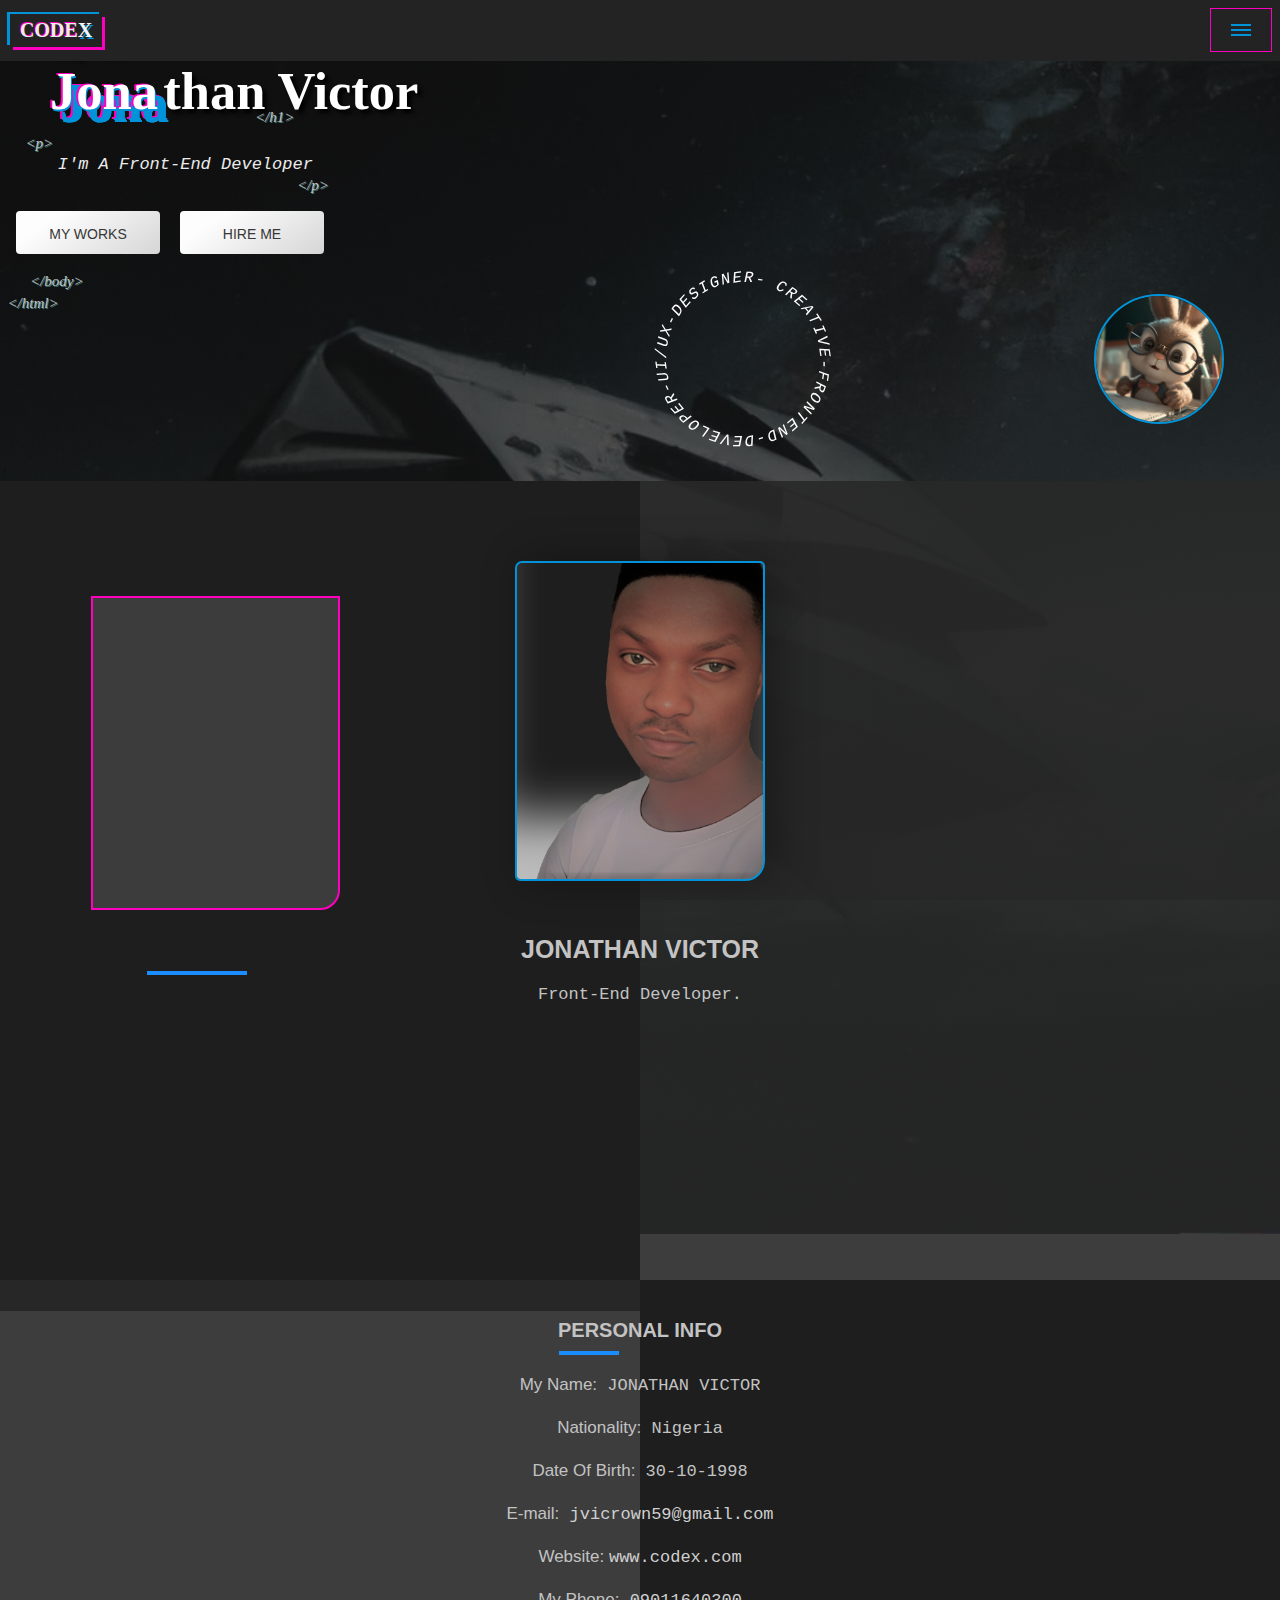
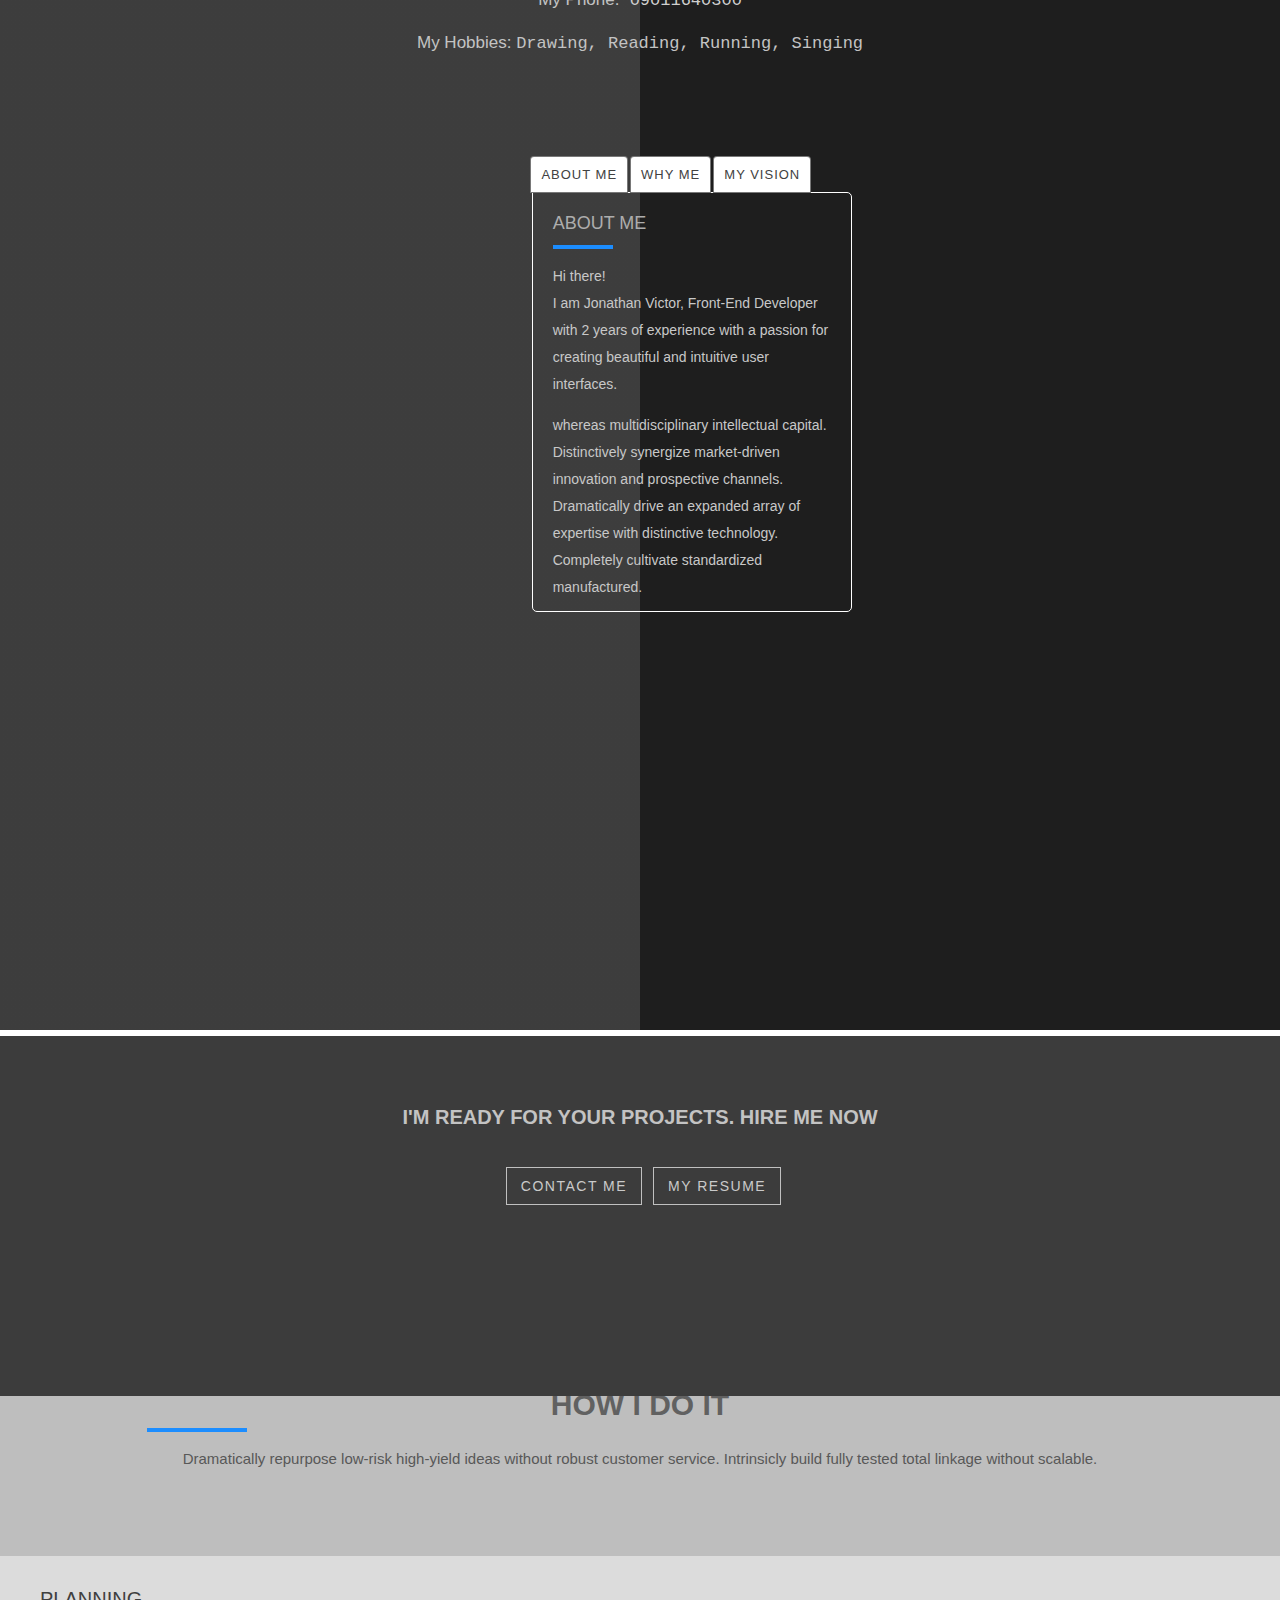
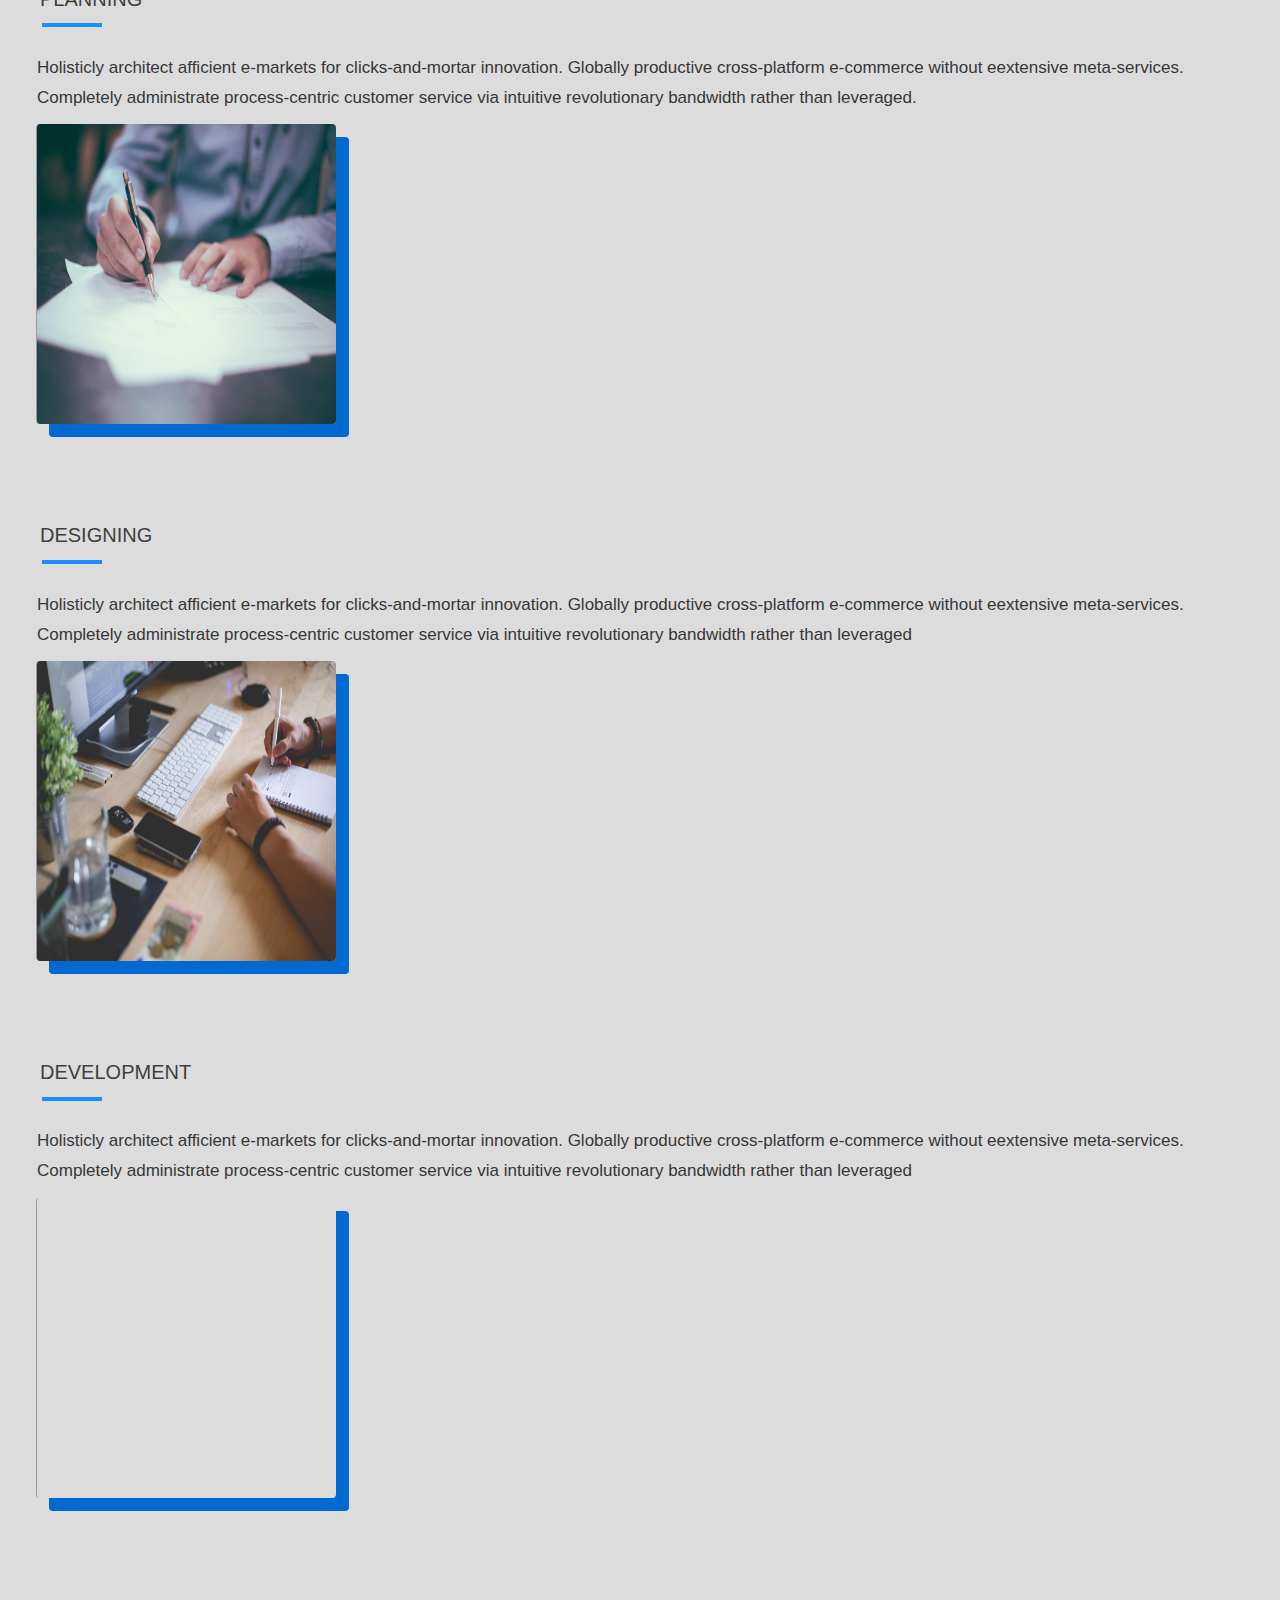
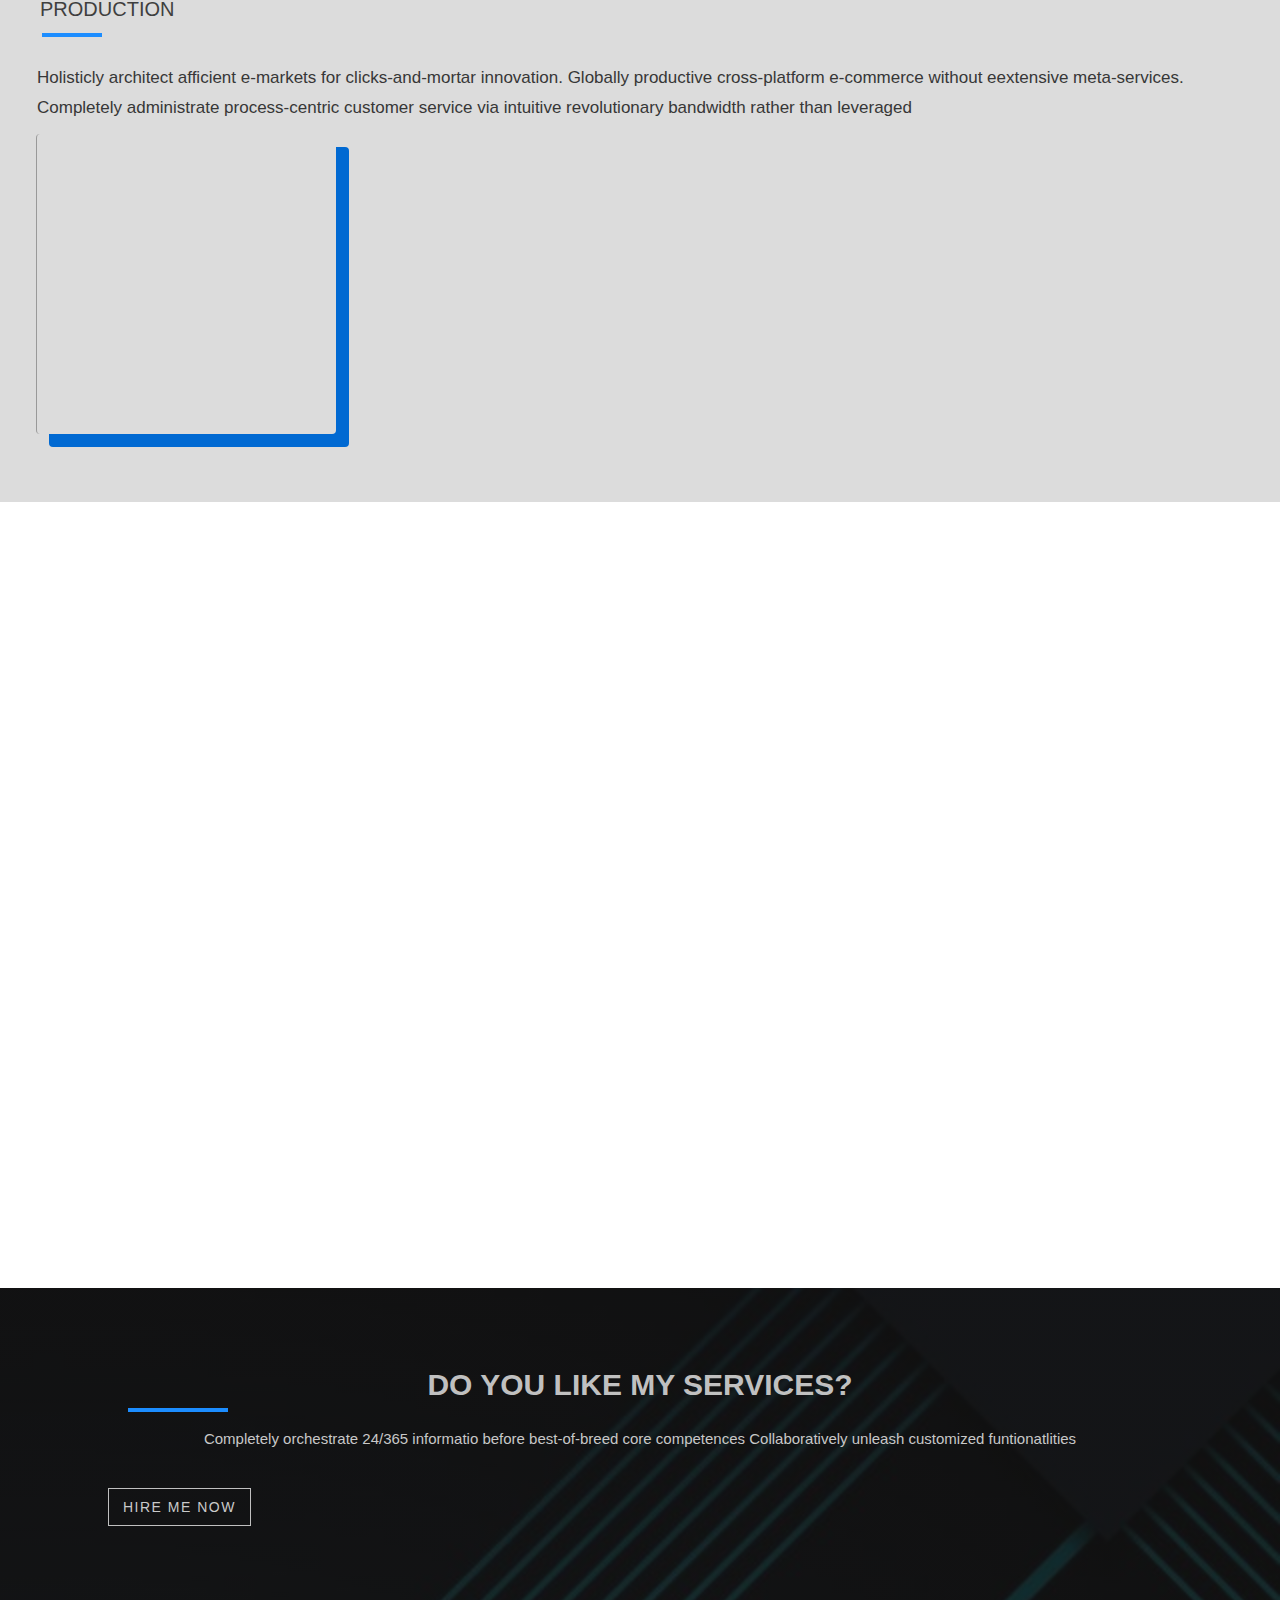
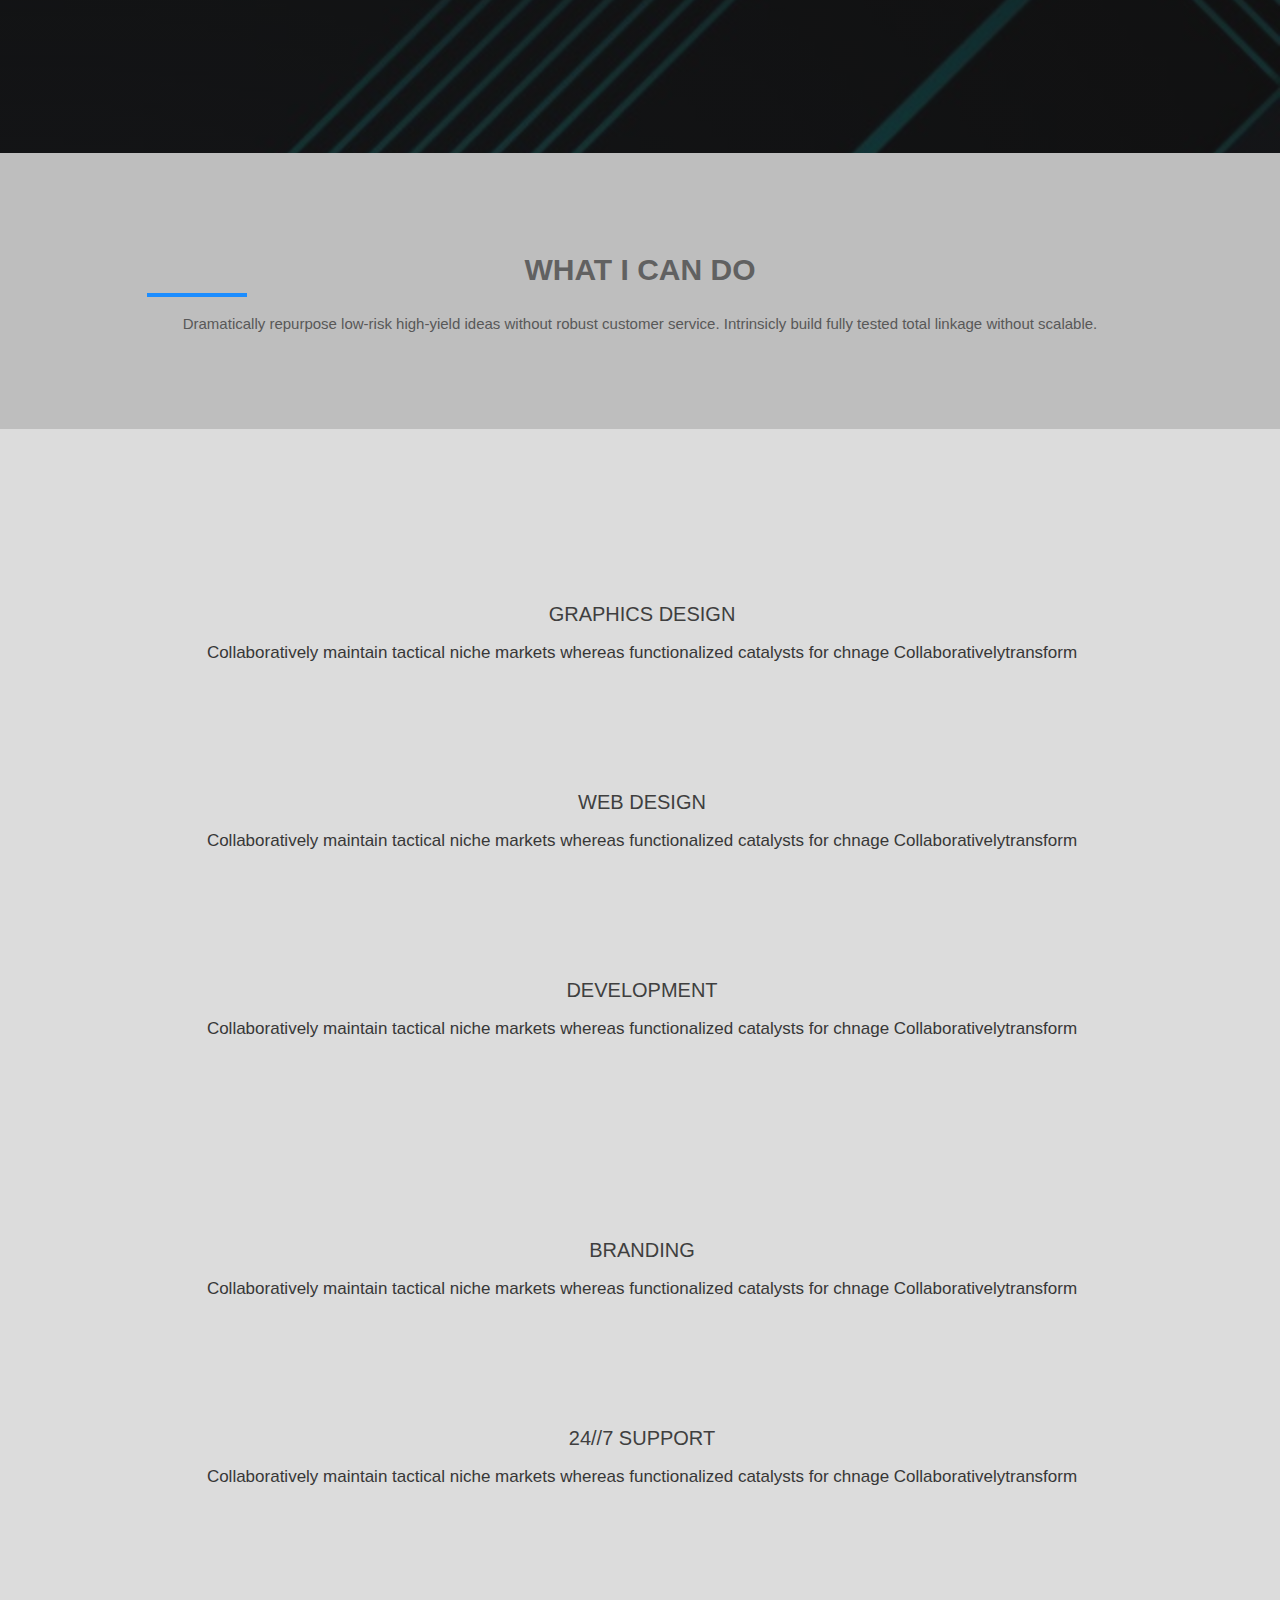
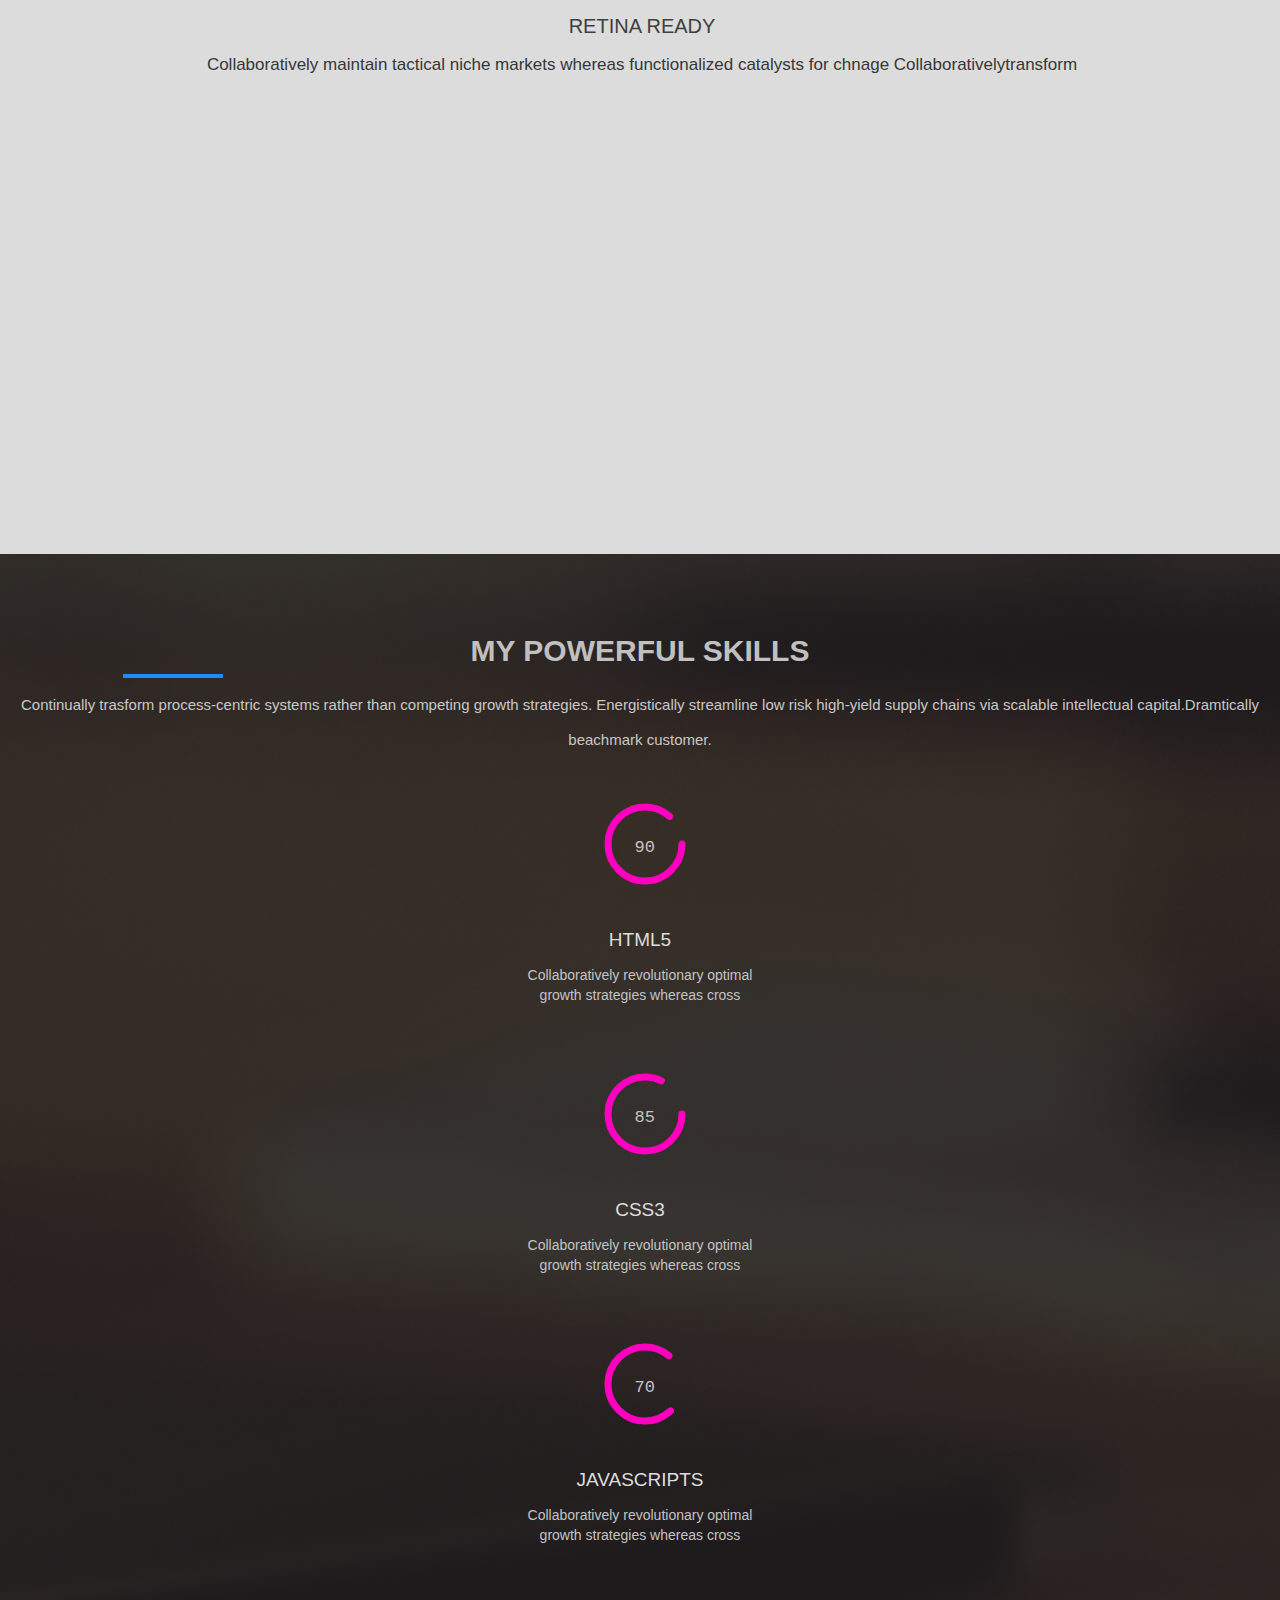
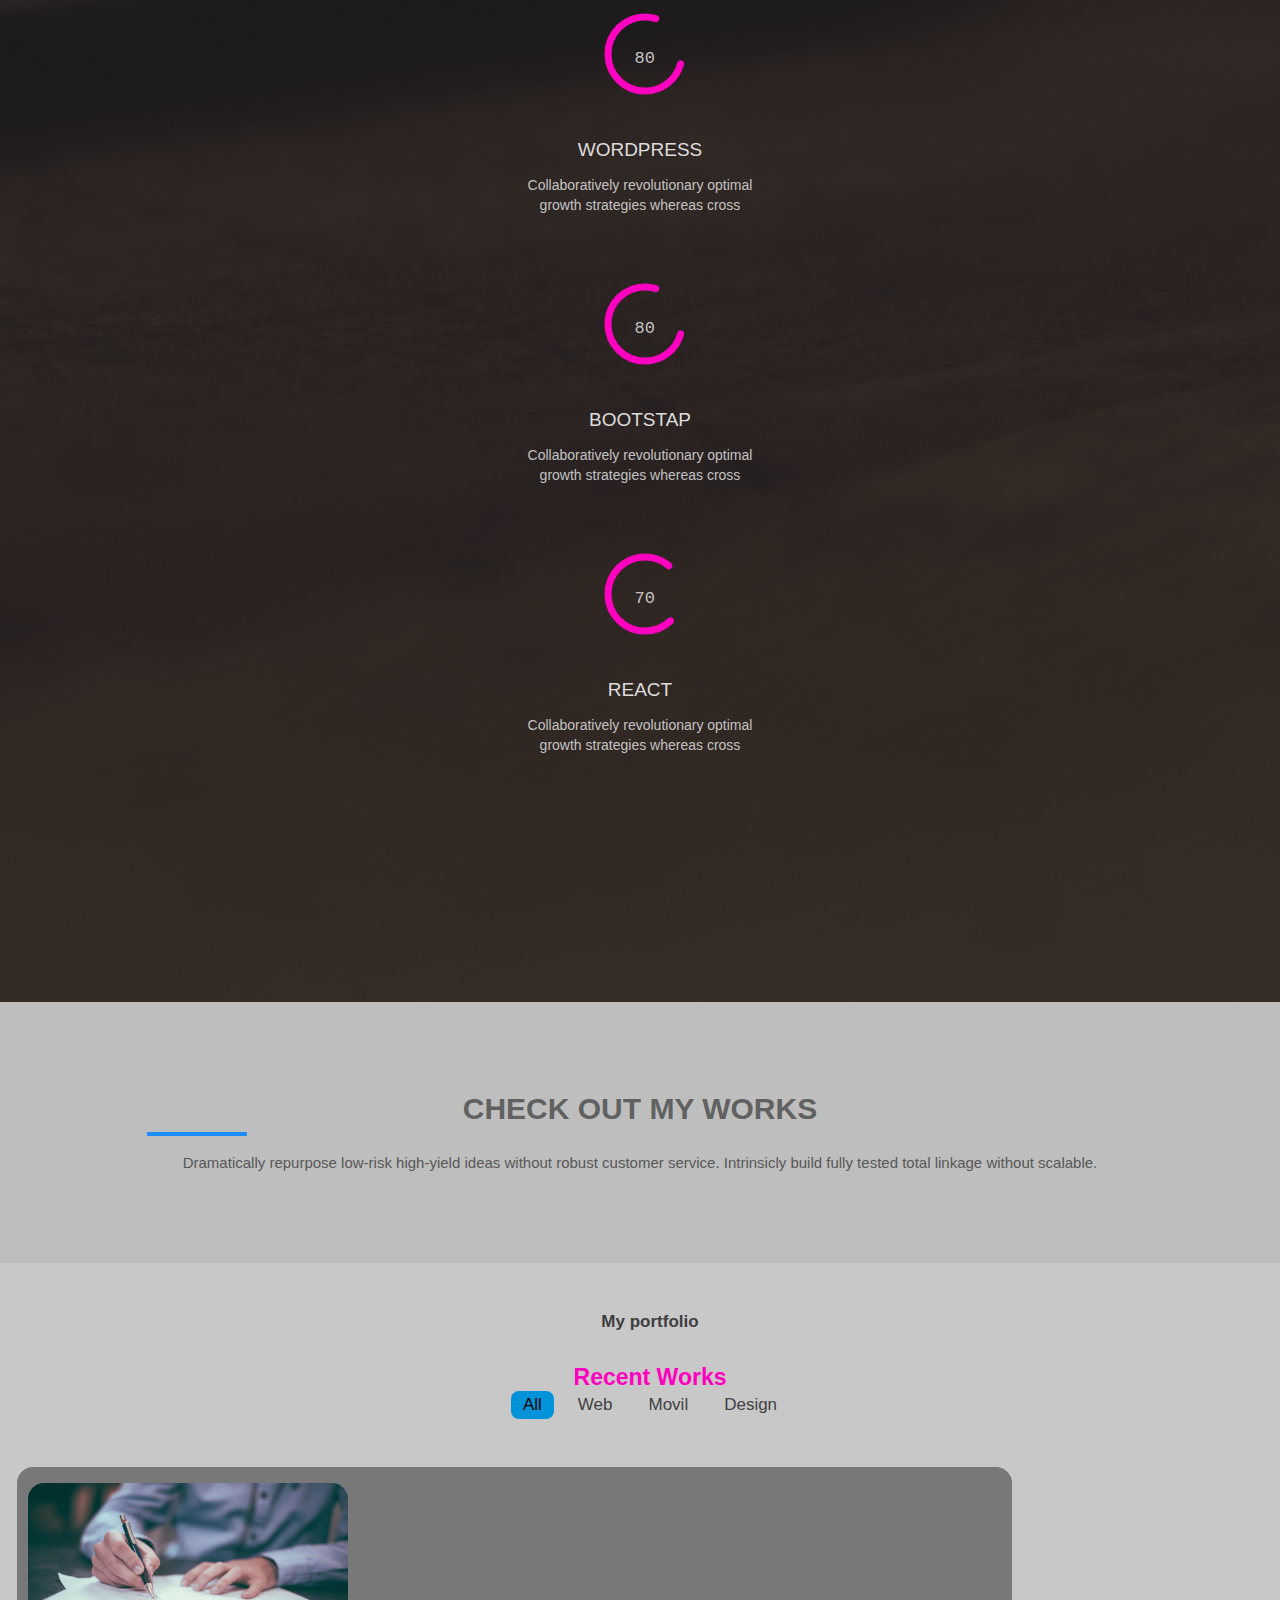
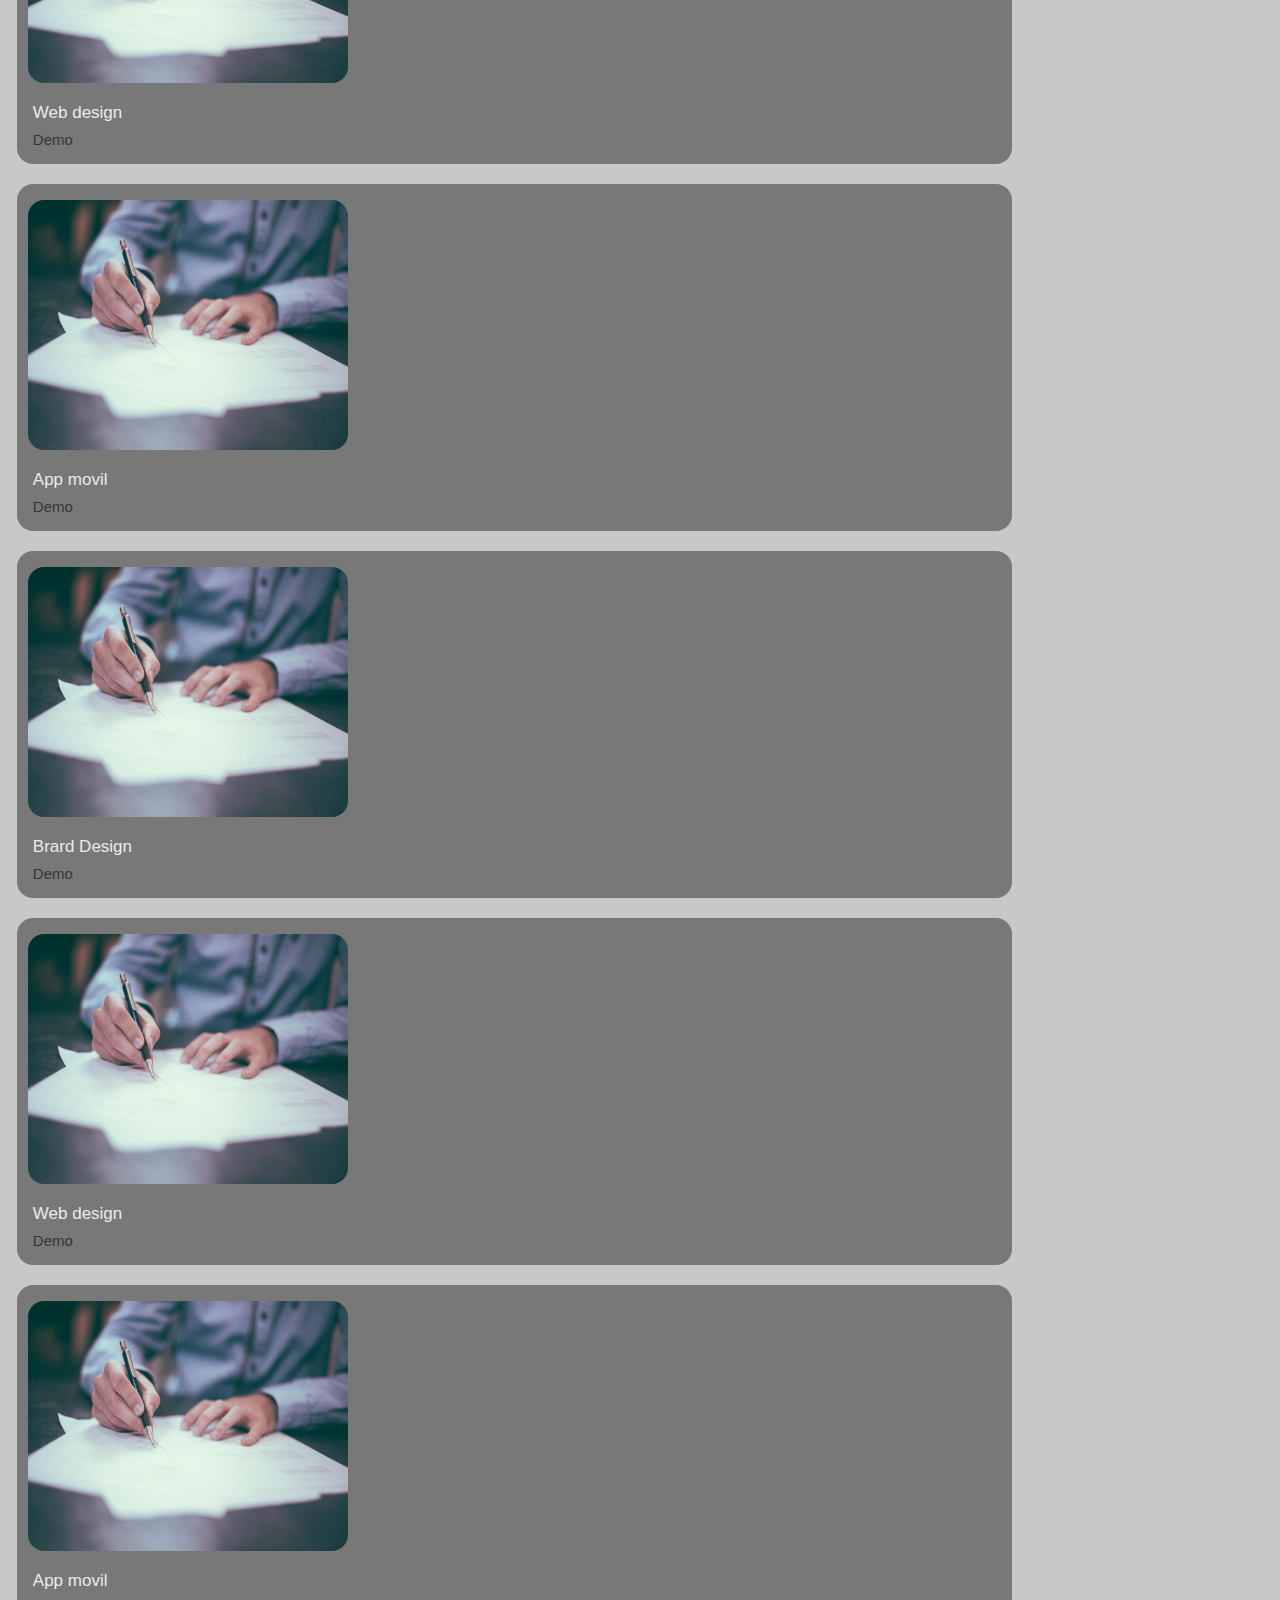
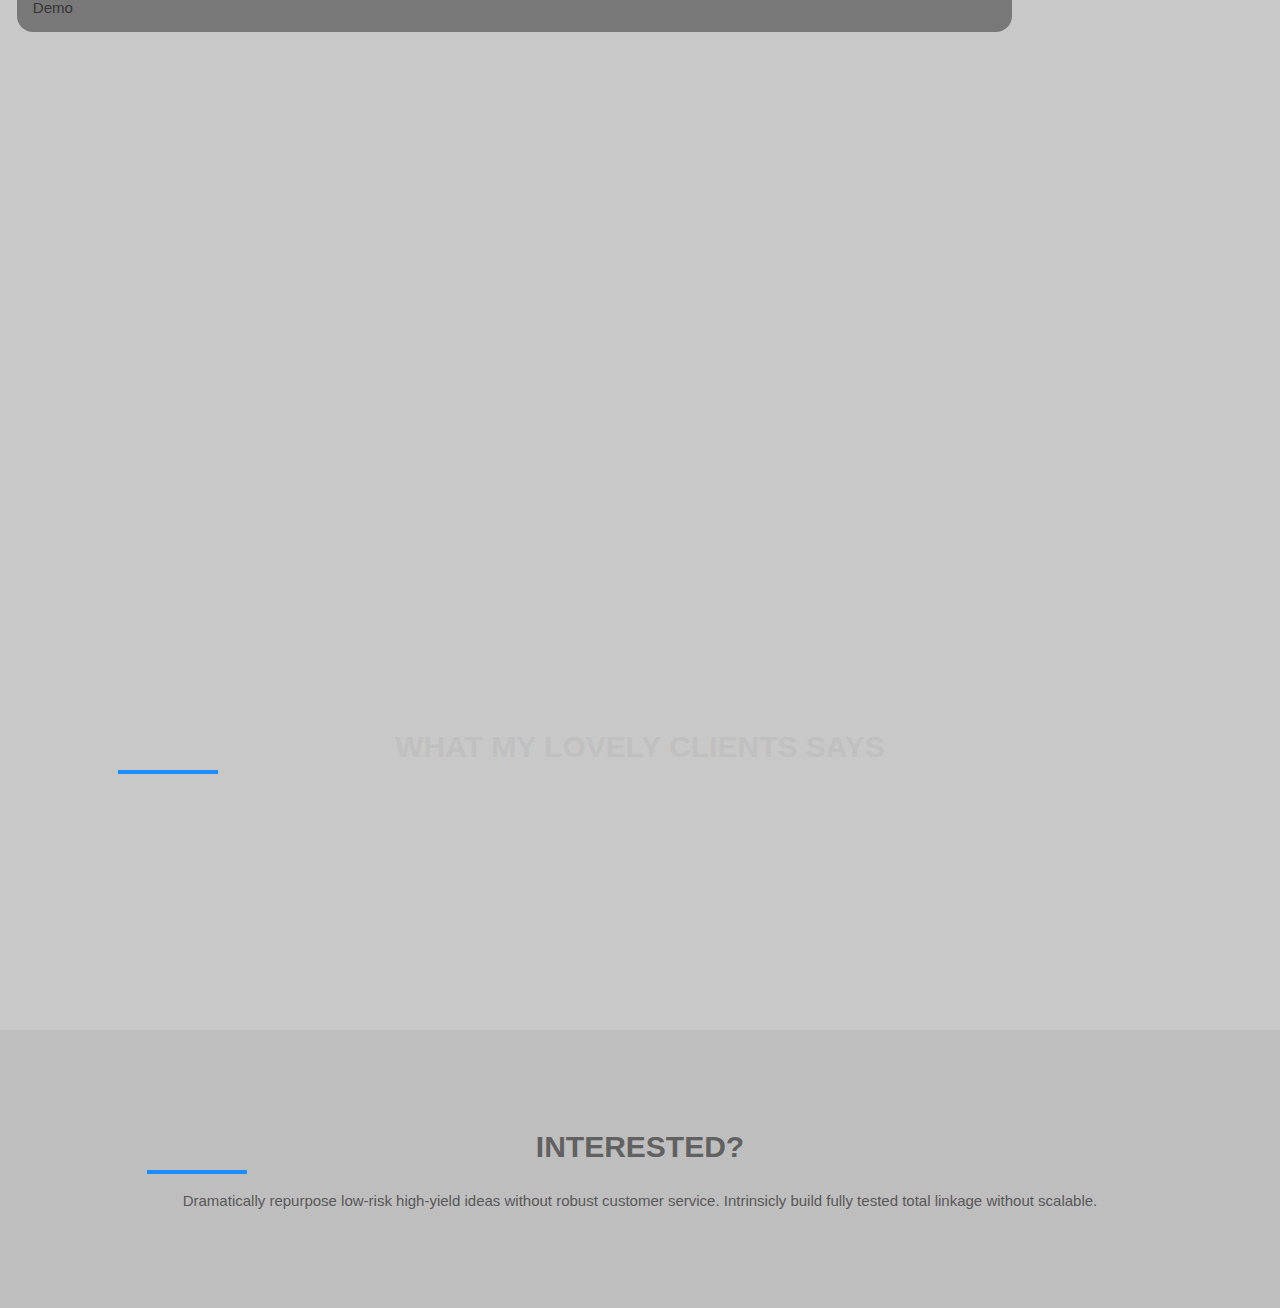
<file: mywork.html>
<!DOCTYPE html>
<html lang="en">
<head>
    <meta charset="UTF-8">
    <meta http-equiv="X-UA-Compatible" content="IE=edge">
    <meta name="viewport" content="width=device-width, initial-scale=1.0">
    <title>My portfolio mobile screen</title>
    <link rel="stylesheet" href="styless.css">
</head>
<body>
 <!--------------------------- HOMEPAGE AND NAVIGATION BAR---------------------------->

  <div class="header container" >
    <header>
        <div class="brand">
          <h2 class="codex">CODE<span class="allura">X</span></h2>
        </div>
        <div class="nav-bar">
            <nav>
                <ul class="nav-list">
                  <li class="nav-li"><a href="#content">Home</a></li>
                  <li class="nav-li"><a href="#profile">About</a></li>
                  <li class="nav-li"><a href="#">Services</a></li>
                  <li class="nav-li"><a href="#fun-skill">Skills</a></li>
                  <li class="nav-li"><a href="#my-work">Projects</a></li>
                  <li class="nav-li"><a href="#">Experiences</a></li>
                  <li class="nav-li"><a href="#testimonials">Testimonials</a></li>
                  <li class="nav-li"><a href="#">Contact</a></li>
                </ul>
            </nav>
            <div class="ham">
                <div class="bar"></div>
            </div>
        </div>
    </header>
</div>


  <!---------Header and nav------------->


<!--- HOME PAGE SECTION ---->
<div class="content" id="content">
 
  <p class="htmltag top">&lt;html&gt;</p>
  <p class="htmltag space">&lt;body&gt;</p>
  <p class="htmltag space2">&lt;h1&gt; </p>
  <h1>Hi, I'm <br> <span class="Victor"> <span class="jay" data-text="Jona">Jona</span>than Victor</span></h1>
  <p class="htmltag space3">&lt;/h1&gt; </p>
  <p class="htmltag space4">&lt;p&gt; </p>
  <h2>I'm A Front-End Developer</h2>
  <p class="htmltag space5">&lt;/p&gt; </p>
  <button class="btn"><a href="#my-work">MY WORKS</a></button>
  <button class="btn"><a href="#">HIRE ME</a></button>
  <p class="htmltag space6">&lt;/body&gt;</p>
  <p class="htmltag top2">&lt;/html&gt;</p>

  <section class="section">
    <h2 class="text">Creative-frontend-Developer-ui/ux-designer-</h2>
    <img src="images/rabbit.jpg" alt="" class="preview">
  </section>

  <!--- END OF HOME PAGE SECTION----->


  <!-------------------------PROFILE SECTION ---------------------------->
  <section id="profile">
  
    <div class="image-box">
      <img src="images/profile57.png" alt="my profile" width="200px" height="200px">
    </div>
    
    <div class="box">
      <p class="myname">JONATHAN VICTOR</p>
      <div class="separate"></div>
    </div>
    <p>Front-End Developer.</p>
    </div>
  
  </section>
  
  <!---Personal Info section----->

   <!---Personal Info section----->
   <section id="personal-info">
    <div class="container">
      <div class="personal-infos col-sm-push-7">
        <h3>Personal Info</h3>
        <div class="separator"></div>
        <p class="para"><span class="highlight">My Name:</span> JONATHAN VICTOR</p>
        <P class="para"><span class="highlight"> Nationality:</span> Nigeria</P>
        <p class="para"><span class="highlight">Date Of Birth:</span> 30-10-1998</p>
        <p class="para"><span class="highlight">E-mail:</span><a href="jvicrown59@gmail.com" class="outline">
            jvicrown59@gmail.com</a></p>
        <p class="para"><span class="highlight"> Website: </span><a href="#" class="outline"> www.codex.com</a></p>
        <p class="para"><span class="highlight">My Phone:</span> <a href="#" class="outline"> 09011640300</a></p>
        <p class="para"><span class="highlight">My Hobbies: </span>Drawing, Reading, Running, Singing</p>
      </div>
  <section>
      <!----Personal info section---->


         <!-- Tab Nav -->
  
         <div class="tab-nav">
          <ol class="nav-p nav-link">
            <li>
              <a href="#about-me-panel" role="tablist" class="about" onclick="showDiv('about-me-panel')">About Me</a>
            </li>
            <li>
              <a href="#why-me-panel" role="tablist" class="about" onclick="showDiv('why-me-panel')">why Me</a>
            </li>
            <li>
              <a href="#my-vision-panel" role="tablist" class="about" onclick="showDiv('my-vision-panel')">My Vision</a>
            </li>
          </ol>
          <!-- About Me Panel -->
          <div class="tab-content">
            <div role="tabpanel" class="tab-panel  active " id="about-me-panel">
              <h4 class="heading4">About Me</h4>
              <div class="separateg"></div>
              <p class="parag">
                <span>Hi there! <br>I am Jonathan Victor, Front-End Developer with 2 years of experience with a passion for
                  creating beautiful and intuitive user interfaces.</span>
              </p>
              <p class="parag">
                whereas multidisciplinary intellectual capital. Distinctively synergize market-driven innovation and
                prospective channels. Dramatically drive an expanded array of expertise with distinctive technology.
                Completely cultivate standardized manufactured.
              </p>
            </div>
    
            <!-- End of About Me Panel -->
    
            <!-- Why Me Panel -->
            <div role="tabpanel" class="tab-panel active" id="why-me-panel" style="display: none;">
              <h4 class="heading4">Why Choose Me</h4>
              <div class="separateg"></div>
              <p class="parag">
                Assertively target cooperative experiences whereas tactical total linkage. Intrinsicly transition end-to-end
                synergy via low-risk high-yield internal or "organic" sources. Assertively synergize dynamic scenarios
                through user friendly services. Seamlessly communicate.</p>
              <p class="parag">Competently exploit just in time synergy and competitive human capital. Efficiently maintain
                functionalized "outside the box" thinking for cooperative channels. Energistically.</p>
            </div>
            <!-- End Of Why Me Panel -->
    
            <!-- My Vision Panel -->
            <div role="tabpanel" class="tab-panel active" id="my-vision-panel" style="display: none;">
              <h4 class="heading4">Here is my vision</h4>
              <div class="separateg"></div>
              <p class="parag">Seamlessly administrate team building opportunities after sustainable portals.
                Phosfluorescently incentivize cost effective action items without innovative meta-services. Globally
                monetize backward-compatible portals and performance based bandwidth. Distinctively underwhelm cost
                effective.</p>
            </div>
            <!-- End of My vision panel -->
          </div>
        </div>
        <!-- End of tab Nav -->
      </div>
    </section>
    <!-------------------------END OF PROFILE SECTION------------------------->


    
  <!-----------------------START READY SECTION------------------------------>
  <section id="ready" class="section text-center">
   
      <div class="ready-container">
   
          <h3 class="wow">I'm Ready For your Projects. Hire Me Now</h3>
           <div class="link-distance">
           <a href="#contact" class="button" tel="09011640300">Contact me</a>
            <a href="#" class="button"><i class="fa-sharp fa-solid fa-download fa-beat"></i> My resume</a>
          </div> 
       
      </div>

  
  </section>
  <!---------------------------- END OF READY SECTION ------------------------------>


    
  <!--------------------------------HOW I DO IT SECTION------------------------------->
  <section class="to-do">
   <div class="to-do-it">
       <h2 class="name-todo">HOW I DO IT</h2>
      <div class="separate"></div>
      <p class="drama-para">Dramatically repurpose low-risk high-yield ideas without robust customer service. Intrinsicly
        build fully tested total linkage without scalable.</p> 


        <div class="absolute">
          <div class="planning">
      
            <h4 class="plan4">Planning</h4>
            <div class="separateg plan"></div>
            <p class="para-plan">Holisticly architect afficient e-markets for clicks-and-mortar innovation. Globally
              productive cross-platform e-commerce without eextensive meta-services. Completely administrate process-centric
              customer service via intuitive revolutionary bandwidth rather than leveraged.</p>
      
            <img src="images/01.jpg" alt="planning" class="planimg" loading="lazy">
          </div>

          <div class="planning">
            <h4 class="plan4">Designing</h4>
            <div class="separateg plan"></div>
            <p class="para-plan">Holisticly architect afficient e-markets for clicks-and-mortar innovation. Globally
              productive cross-platform e-commerce without eextensive meta-services. Completely administrate process-centric
              customer service via intuitive revolutionary bandwidth rather than leveraged</p>
            <img src="images/02.jpg" alt="planning" class="planimg" wiidth="300" height="300" loading="lazy">
          </div>

          <div class="planning">
            <h4 class="plan4">Development</h4>
            <div class="separateg plan"></div>
            <p class="para-plan">Holisticly architect afficient e-markets for clicks-and-mortar innovation. Globally
              productive cross-platform e-commerce without eextensive meta-services. Completely administrate process-centric
              customer service via intuitive revolutionary bandwidth rather than leveraged</p>
            <img src="images/pexels3.jpg" alt="planning" class="planimg" wiidth="300" height="300" loading="lazy">
          </div>

          <div class="planning">
            <h4 class="plan4">Production</h4>
            <div class="separateg plan"></div>
            <p class="para-plan">Holisticly architect afficient e-markets for clicks-and-mortar innovation. Globally
              productive cross-platform e-commerce without eextensive meta-services. Completely administrate process-centric
              customer service via intuitive revolutionary bandwidth rather than leveraged</p>
            <img src="images/pexels.jpg" alt="planning" class="planimg" wiidth="300" height="300" loading="lazy">
          </div>

        </div>
  </section>
  <!-------------------------END HOW I DO IT SECTION------------------------------->

    
  <!-------------------------- FUN FACTS SECTION ------------------------------->
  <section id="fun-fact">
  
    <div class="facts">
  
      <h2 class="name-todo fun-h2">DO YOU LIKE MY SERVICES?</h2>
      <div class="separate fun"></div>
      <p class="drama-para fun-p">Completely orchestrate 24/365 informatio before best-of-breed core competences
        Collaboratively unleash customized funtionatlities</p>
      <a href="#contact" class="button hire">HIRE ME NOW</a>
    </div>
  </section>
    <!-------------------------- END FUN FACTS SECTION ------------------------------->

    <!-------------------------- WHAT I CAN DO SECTION ------------------------------->

    <section class="can-do-it">
      <div class="can-do">
        <h2 class="name-todo">WHAT I CAN DO</h2>
        <div class="separate"></div>
        <p class="drama-para">Dramatically repurpose low-risk high-yield ideas without robust customer service. Intrinsicly
          build fully tested total linkage without scalable.</p>
      </div>

      <div class="absolute graphics-div">
        <div class="planning flex-div">
          <ul class="graphics-ul">
            <li class="design">
              <h3 class="dev-h3">GRAPHICS DESIGN</h3>
              <P class="collab-p">Collaboratively maintain tactical niche markets whereas functionalized catalysts for
                chnage Collaborativelytransform</P>
            </li>
            <li class="design">
              <h3 class="dev-h3">WEB DESIGN</h3>
              <P class="collab-p">Collaboratively maintain tactical niche markets whereas functionalized catalysts for
                chnage Collaborativelytransform</P>
            </li>
            <li class="design">
              <h3 class="dev-h3">DEVELOPMENT</h3>
              <P class="collab-p">Collaboratively maintain tactical niche markets whereas functionalized catalysts for
                chnage Collaborativelytransform</P>
            </li>
          </ul>

          <ul class="graphics-ul">
            <li class="design">
              <h3 class="dev-h3">BRANDING</h3>
              <P class="collab-p">Collaboratively maintain tactical niche markets whereas functionalized catalysts for
                chnage Collaborativelytransform</P>
            </li>
            <li class="design">
              <h3 class="dev-h3">24//7 SUPPORT</h3>
              <P class="collab-p">Collaboratively maintain tactical niche markets whereas functionalized catalysts for
                chnage Collaborativelytransform</P>
            </li>
            <li class="design">
              <h3 class="dev-h3">RETINA READY</h3>
              <P class="collab-p">Collaboratively maintain tactical niche markets whereas functionalized catalysts for
                chnage Collaborativelytransform</P>
            </li>
          </ul>

    </section>
      <!-------------------------- END WHAT I CAN DO SECTION ------------------------------->


       <!---------------------------FUN SKILLS SECTION---------------------------------->
    <section id="fun-skill">
      <div class="facts ">
        <h2 class="name-todo fun-h2">MY POWERFUL SKILLS</h2>
        <div class="separate fun"></div>
        <p class="drama-para fun-p">Continually trasform process-centric systems rather than competing growth strategies.
          Energistically streamline low risk high-yield supply chains via scalable intellectual capital.Dramtically
          beachmark customer.</p>
      </div>

<!---skill progress --->

      <div class="progress">
        <div class="html-pro html">
          <svg>
            <circle cx="38" cy="38" r="37"></circle>
          </svg>
          <div class="number">
            <p>90</p>
          </div>
          <div class="progress-skills">
            <h3 class="skill-h3">HTML5</h3>
            <P class="skill-p">Collaboratively revolutionary optimal <br> growth strategies whereas cross</P>
          </div>
        </div>

        <div class="html-pro css">
          <svg>
            <circle cx="38" cy="38" r="37"></circle>
          </svg>
          <div class="number">
            <p>85</p>
          </div>
          <div class="progress-skills">
            <h3 class="skill-h3">CSS3</h3>
            <P class="skill-p">Collaboratively revolutionary optimal <br> growth strategies whereas cross</P>
          </div>
        </div>


        <div class="html-pro javascripts">
          <svg>
            <circle cx="38" cy="38" r="37"></circle>
          </svg>
          <div class="number">
            <p>70</p>
          </div>
          <div class="progress-skills">
            <h3 class="skill-h3">JAVASCRIPTS</h3>
            <P class="skill-p">Collaboratively revolutionary optimal <br> growth strategies whereas cross</P>
          </div>
        </div>
      </div>

  
      <div class="progress">
      <div class="html-pro wordpress">
        <svg>
          <circle cx="38" cy="38" r="37"></circle>
        </svg>
        <div class="number">
          <p>80</p>
        </div>
        <div class="progress-skills">
          <h3 class="skill-h3">WORDPRESS</h3>
          <P class="skill-p">Collaboratively revolutionary optimal <br> growth strategies whereas cross</P>
        </div>
      </div>
      <div class="html-pro bootstrap">
        <svg>
          <circle cx="38" cy="38" r="37"></circle>
        </svg>
        <div class="number">
          <p>80</p>
        </div>
        <div class="progress-skills">
          <h3 class="skill-h3">BOOTSTAP</h3>
          <P class="skill-p">Collaboratively revolutionary optimal <br> growth strategies whereas cross</P>
        </div>
      </div>
      <div class="html-pro react">
        <svg>
          <circle cx="38" cy="38" r="37"></circle>
        </svg>
        <div class="number">
          <p>70</p>
        </div>
        <div class="progress-skills">
          <h3 class="skill-h3">REACT</h3>
          <P class="skill-p">Collaboratively revolutionary optimal <br> growth strategies whereas cross</P>
        </div>
      </div>
    </div>
    <!---end of skill progress ---->
    </section>

     <!--------------------------END FUN SKILLS SECTION------------------------->
  
  
    <!---------------------------- MY PROJECTS ------------------------------>
  
    <section id="my-work">
  
      <div class="check-out">
  
  
        <h2 class="name-todo">CHECK OUT MY WORKS</h2>
        <div class="separate"></div>
        <p class="drama-para">Dramatically repurpose low-risk high-yield ideas without robust customer service.
          Intrinsicly build fully tested total linkage without scalable.</p>
      </div>

      <div class="check-work work scetions" id="work">
        <h4 class="section-subtitle">My portfolio</h4>
        <h2 class="section-title">Recent Works</h2>


        <div class="work-filters">
          <h5 class="work-item active-work">All</h5>
          <h5 class="work-item">Web</h5>
          <h5 class="work-item">Movil</h5>
          <h5 class="work-item">Design</h5>
        </div>

        <div class="work-container containers grids">
          <div class="work-card">
             <img src="images/01.jpg" alt="" width="320" height="200" class="work-img">
              
             <h3 class="work-title">Web design</h3>

             <a href="#" class="work-button">
              Demo
             </a>
          </div>

          <div class="work-card">
             <img src="images/01.jpg" alt="" width="320" height="250" class="work-img">
              
             <h3 class="work-title">App movil</h3>

             <a href="#" class="work-button">
              Demo
             </a>
          </div>

          <div class="work-card">
             <img src="images/01.jpg" alt="" width="320" height="250" class="work-img">
              
             <h3 class="work-title">Brard Design</h3>

             <a href="#" class="work-button">
              Demo
             </a>
          </div>

          <div class="work-card">
             <img src="images/01.jpg" alt="" width="320" height="250" class="work-img">
              
             <h3 class="work-title">Web design</h3>

             <a href="#" class="work-button">
              Demo
             </a>
          </div>

          
          <div class="work-card">
            <img src="images/01.jpg" alt="" width="320" height="250" class="work-img">
             
            <h3 class="work-title">App movil</h3>

            <a href="#" class="work-button">
             Demo
            </a>
         </div>

        </div>


      </div>

      <div class="to-do-it can-do margin-top">
        <h2 class="name-todo">INTERESTED?</h2>
        <div class="separate"></div>
        <p class="drama-para">Dramatically repurpose low-risk high-yield ideas without robust customer service.
          Intrinsicly build fully tested total linkage without scalable.</p>
      </div>
    </section>

      <!---------------------------END OF MY PROJECTS------------------------------->
  
      <!---------------------------FUN SKILLS SECTION---------------------------------->
      <section id="testimonials">
        <div class="facts">
          <h2 class="name-todo fun-h2">WHAT MY LOVELY CLIENTS SAYS</h2>
          <div class="separate fun"></div>
          <p class="drama-para fun-p">Continually trasform process-centric systems rather than competing growth
            strategies. Energistically streamline low risk high-yield supply chains via scalable intellectual
            capital.Dramtically beachmark customer.</p>
        </div>
      </section>

      
  <script src="about.js"></script>
  <script src="app.js"></script>
</body>
</html>
</file>
<file: styless.css>
*{
    margin: 0;
    padding: 0;
    box-sizing: border-box;
}

 
body {
    width: 100%;
    height: 100vh;
    background: linear-gradient(
        to right,
        rgba(20, 20, 20, 0.7) 50%,
        rgba(20, 20, 20, 0.7) 70%
      ), url(images/Screenshot1\ \(5\).jpg);
      background-size: cover;
      justify-content: center;
      align-items: center;
      background-position: top center;
      background-repeat: no-repeat;
      display: block;
      padding: 1rem 0;
      object-fit:fill;
    
    }


/* Header Logo section */
    .header {
      position: absolute;
      top: 0;
      left: 0px;
      width: 100%;
      height: 100px;
      padding-top: 1em;
      background-color: #232323;
      position: fixed;
      z-index: 1000;
      padding-bottom: 5px;
    }

    .container {
      width: 100%;
      display: flex;
      justify-content: center;
      align-items: center;
      height: auto;
     

  }

  .header header {
    width: 100%;
    display: flex;
    justify-content: space-between;
    align-items: center;
  
   
}

.header .nav-bar nav {
  display: flex;
  flex-direction: column;
  justify-content: center;
  align-items: center;
  
  left: 0;
  position: absolute;
  top: 60px;
  background-color: rgba(0, 147, 217, 1);
  width: 100%;
  height: 91vh;
  padding: 20px 0;
  transition: 0.5s ease-in-out all;
  transform: translateX(100%);
 
}

.header .nav-bar {
  z-index: 3000;
}

.header .nav-bar nav.nav-toggle:hover .nav-li a  {
  transition: 0.5s ease-in-out all
}
.header .nav-bar nav.nav-toggle {
  transform: translateX(0);
}
.header header .nav-bar .nav-list{
  list-style: none;
  display: flex;
  flex-direction: column;
  padding-bottom: 10px;
  margin-left: 5em;
  overflow: hidden;
}

.header header .nav-bar .nav-list .nav-li {
  padding: -5px 0;
  margin-right: 3em;

}

.header header .nav-bar .nav-list .nav-li a {
  font-size: 1.5rem;
  text-decoration: none;
  color: #c0c0c0;
  letter-spacing: 1px;
  line-height: 35px;
  font-size: 15px;
  font-weight: 300;
  text-transform: uppercase;
  font-family: "montserrat", sans-serif;
  transition: 300ms ease all;
}

.header header .nav-bar .nav-list .nav-li a:hover {
  color: white;
  cursor: pointer;
}

.header .nav-bar .ham {
  display: inline-block;
  cursor: pointer;
  border: 1px solid #ff00c1;
  padding: 20px;
  margin-right: 0.5em;
  margin-top: -0.5em;
}

.header .nav-bar .ham .bar {
  height:2px;
  width: 20px;
  background-color: #0093d9;
  position: relative;
  transition: -5s ease all;
}

.header .nav-bar .ham .bar::before,
.header .nav-bar .ham .bar::after {
    position: absolute;
    content: "";
    height: 2px;
    width: 20px;
    background-color: rgba(0, 147, 217, 1);
    transition: -5s ease all;
}

.header .nav-bar .ham .bar::before {
    top: -5px;
    left: 0;
}

.header .nav-bar .ham .bar::after {
    top: 5px;
    left: 0;
}

.header .nav-bar .ham.close .bar::before {
  top: 0;
  transform: rotate(45deg);
}

.header .nav-bar .ham.close .bar::after {
  top: 0;
  transform: rotate(-45deg); 
}

.header .nav-bar .ham.close .bar {
  background-color: transparent;
}


.brand {
  margin-top: -15px;
}



    .codex {
        margin-top: 4px;
      width: 100%;
      height: 11%;
      margin-left: 10px;
      font-family: "magneto";
      font-weight: 900;
      font-size: 20px;
      padding-bottom: 5px;
      padding-top:5px;
      padding-left: 10px;
      text-shadow: -1px -1px #ff00c1;
      color: #ebebeb;
      box-shadow: -3px -2px #0093d9, 3px 3px #ff00c1;
    }

    .codex .allura {
      font-family: "Allura";
      color: #f5f5f5;
      text-shadow: 2px 2px #0093d9;
      font-weight: 900;
      left: 7em;
      font-size: 20px;
      position: inherit;
    }
/* End Header Logo section */


/* content section*/

.content {
    width: 100%;
    height: 100vh;
    position: absolute;
    padding-top: 25em;
    text-align: left;
    color: #f3f3f3;
    transform: translateY(-50%);
    margin-top: 1em;
    display: inline-block;
  }

 
  .content h1 {
    font-size: 25px;
    margin-top: 2em;
    margin-left: 2em;
    text-shadow: 4px 4px 4px #000;
    font-family: "Gill Sans", "Gill Sans MT", Calibri, "Trebuchet MS", sans-serif;
  }

  h1 .Victor {
    color: white;
    font-weight: 900;
    font-family: magneto;
    font-size: 2.1em;
    padding-top: 0.1em;
    padding-left: 0.1em;
    padding-right: 0.4em;
  }

  .victor::before {
    content: attr(data-fill-text);
    position: absolute;
    height: 100%;
    width: 100%;
    color: white;
    -webkit-text-stroke: 0px transparent;
    overflow: hidden;
    transition: width 0.8s cubic-bezier(0.165, 0.84, 0.44, 1);
  }

  .jay {
    color: #ffffff;
    position: relative;
    top: 0;
    text-shadow: 1px 2px #0093d9, -2px -1px #ff00c1;
    left: -0.1em;
    height: 100%;
    width: 0;
  }

  .jay::before,
  .jay::after {
  content: attr(data-text);
  position: absolute;
  top: 10px;
  left: 10px;
  width: 100%;
  height: 100%;
  z-index: -1;
}

.jay::before {
    color: #ff00c1;
    animation: glitch-effect 3s infinite;
  }
  
  .jay::after {
    color: #0093d9;
    animation: glitch-effect 2s infinite;
  }
  
  @keyframes glitch-effect {
    0% {
      left: -2px;
      top: -2px;
    }
    25% {
      left: 2px;
      top: 0px;
    }
    50% {
      left: -1px;
      top: 2px;
    }
    75% {
      left: 1px;
      top: -1px;
    }
    100% {
      left: 0px;
      top: -2px;
    }
  }


  .content h2 {
    margin-top: 2em;
    margin-left: 3.4em;
    font-size: 17px;
    color: #ebebeb;
    font-style: oblique;
    font-weight: 100;
    font-family: monospace;
  }

  .htmltag {
    font-style: italic;
    text-shadow: 1px 1px #408080;
    margin-left: 0.5em;
    font-family: magneto;
    font-size: 15px;

    position: absolute;
    overflow-y: hidden;
  }

  
.top {
    margin-top: -1em;
    
  }
  
  .space {
    margin-top: 0.5em;
    margin-left: 1em;
  }
  
  .space2 {
    margin-top: 2em;
    margin-left: 1.5em;
  }
  
  .space3 {
    margin-top: -0.8em;
    margin-left: 17em;
  }
  
  .space4 {
    margin-left: 1.7em;
    margin-top: 0.9em;
  }
  
  .space5 {
    margin-left: 19.8em;
    margin-top: 0.2em;
  }
  
  .space6 {
    margin-top: 0.5em;
    margin-left: 2em;
  }
  .top2 {
    margin-top: 2em;
  }

  /* BUTTON SECTION */

  .btn {
    --clr-font-main: hsla(0 0% 20% / 100);
    --btn-bg-1: hsla(194 100% 69% / 1);
    --btn-bg-2: hsla(217 100% 56% / 1);
    --btn-bg-color: hsla(360 100% 100% / 1);
    --radii: 0.5em;
    cursor: pointer;
    padding: 0.9em 1.4em;
    width: 9em;
    height: 2.7em;
    font-size: var(--size, 1rem);
    font-family: "Segoe UI" system-ui, sans-serif;
    font-weight: 500;
    transition: 0.8s;
    margin-left: 1em;
    background-size: 280% auto;
    background-image: linear-gradient(
      325deg,
      rgba(255, 255, 255, 0.9) 0%,
      rgba(210, 210, 210, 0.9) 55%,
      rgba(255, 255, 255, 0.9) 90%
    );
    border: none;
    border-radius: 4px;
    color: white;
    margin-bottom: 0.7em;
    margin-top: 2.3em;
  }
  
  .btn:hover {
    background-position: right top;
    color: #cfcfcf;
  }
  
  .btn:is(:focus, :focus-within, :active) {
    outline: none;
    border: 1px;
  
    box-shadow: 0 0 0 3px rgba(200, 200, 200, 1), 0 0 0 6px #2a547077;
  }
  .btn a {
    text-decoration: none;
    font-weight: 520;
    font-family: "Trebuchet MS" sans-serif;
    color: #373737;
    font-size: 14px;
  }

  /* END OF BUTTON STYLE */

  /* PREVIEW SVG */
  

  .section .preview {
    position: absolute;
    margin-top: -38.2em;
    margin-left: 3em;
    width: 130px;
    height: 130px;
    top: 40em;
    right: 3.5em;
    background-size: cover;
    border-radius: 100%;
    object-fit: cover;
    justify-content: center;
    align-items: center;
    border: 2px solid #0093d9;
  }

  .section {
    position: relative;
    display: flex;
    justify-content: center;
    align-items: center;
   
  }

  .section .text {
    top: 4em;
    left: 53.9%;
    position: absolute;
    color:#ebebeb;
    font-size: 1.2em;
    user-select: none;
    pointer-events: none;
    animation: animate 15.5s linear infinite;
    z-index: 100;
    filter: brightness(1.5) contrast(1.5);
  }

 



  @keyframes animate {
    0% {
      transform: rotate(0deg);
    }
    100% {
      transform: rotate(360deg);
    }
  }
  
  section .text span {
    position: absolute;
    display: inline-block;
    top: -90px;
    transform-origin: 0 90px;
    
    text-transform: uppercase;
  }
  /* END OF PREVIEW SVG */

  /* profile section */

#profile {
  margin-top: 13.5em;
  height:92.2vh;
  text-align: center;
  width: 100%;
  background: linear-gradient(
    to left,
    rgba(40, 40, 40, 0.9) 50%,
    rgba(30, 30, 30, 1) 50%,
    rgba(30, 30, 30, 1)
  );
 
}

#profile .image-box {
  position: relative;
 
  z-index: 100;
}

.image-box img {
  margin-top: 5em;
  width: 250px;
  height: 320px;
  object-fit: cover;
  border-radius: 5px;
  border: 2px solid #0093d9;
  border-top-left-radius: 7px;
  border-bottom-right-radius: 20px;
  box-shadow: rgba(255, 255, 255, 0.7) 0px -90px 50px -28px inset,
    10px 0px 40px 3px rgba(0, 0, 0, 0.3);
}

#profile .image-box::after {
  content: "";
  position: absolute;
  left: 5.7em;
  top: 115px;
  height: 310px;
  width: 245px;
  background-color: #3c3c3c;
  border-bottom-right-radius: 20px;
  border: 2px solid #ff00c1;
  z-index: -1;
}

.myname {
  margin-top: 2em;
  font-family: sans-serif;
  color: #c3c3c3;
  font-weight: 700;
  font-size: 25px;
}

.separate {
  position: relative;
  bottom: -0.4em;
  left: 7em;
  width: 100px;
  height: 4px;
  margin-left: 35px;
  background-color: #1c8dff;
  justify-content: center;
  align-items: center;
}

p {
  margin-top: 1em;
  font-size: 17px;
  color: #c3c3c3;
  font-family: monospace;
}

/* end of profile section */


/* personal info section */
#personal-info {
  top: 79em;
  position: relative;
  padding: 80px 0 40px;
  display: block;
  background: linear-gradient(
    to left,
    rgba(30, 30, 30, 1) 50%,
    rgba(40, 40, 40, 0.9) 50%,
    rgba(40, 40, 40, 0.9) 50%
  );
  height: 150vh;
  
}

#personal-info .container {
  text-align: center;
  padding-right: 15px;
  padding-left: 15px;
  margin-right: auto;
  margin-left: auto;

}


#personal-info .personal-infos {
  text-align: center;

  line-height: 25px;
}

h3 {
  font-family: sans-serif;
  color: #c3c3c3;
  text-transform: uppercase;
  margin-top: -2.1em;
  font-size: 20px;
}

.para .highlight {
  line-height: none;
  font-family: sans-serif;
  font-size: 17px;
}

.para .outline {
  outline: none;
  text-decoration: none;
  color: #cfcfcf;
}

.separator {
  margin-left: 8.9em;
  width: 60px;
  height: 4px;
  margin-top: 0.5em;
  background: #1c8dff;
}

.separateg {
  margin-left: 0;
  width: 60px;
  height: 4px;
  margin-top: 0.7em;
  background-color: #1c8dff;
}

/* end of personal info section */

/* tab nav */
.tab-nav {
  position: absolute;
  min-height: 1px;
  padding-right: 15px;
  padding-left: 15px;
  margin-top: 23em;
  margin-left: -21em;
 
}

.nav-p {
  padding-left: 0px;
  top: -8em;
  list-style: none;
}
.nav-link li {
  position: relative;
  display: inline-block;
  top: -7.5em;
}

.nav-link li .about {
  color: #414141;
  background: rgb(255, 255, 255);
  font-family: Raleway, sans-serif;
  font-weight: 500;
  letter-spacing: 1px;
  text-transform: uppercase;
  transition: all 0.2s cubic-bezier(0.68, -0.07, 0.25, 0.93) 0s;
  border-width: 1px;
  border-style: solid;
  margin-left: -1px;
  margin-right: -1px;
  left: -2em;
  font-size: 13px;
  border-color: rgba(30, 30, 30, 0.6);
  border-radius: 4px 4px 0px 0px;
  
}

.nav-link li .about:focus,
.nav-link li .about:hover {
  border-color: transparent;
  border-bottom: transparent;
  color: white;
  background: rgba(30, 30, 30, 0.8);
}

.nav-p li .about {
  position: relative;
  display: inline-block;
  padding: 10px 10px;
}
.about,
a:focus {
  outline: 0px !important;
  text-decoration: none !important;
}

.tab-content {
  border-width: 1px;
  width: 20em;
 border: 1px solid white;
  border-radius: 0px 5px 5px;
  padding: 20px 20px 10px;
  margin-top: -7.58em;
  margin-left: -0.65em;
}

.tab-content .active {
  display: grid;
}

.tab-panel {
  display: block;
  text-align: left;
}

.heading4 {
  font-family: Raleway, sans-serif;
  font-weight: 500;
  text-size-adjust: 100%;
  font-size: 18px;
  text-transform: uppercase;
  color: #adadad;
  margin-top: 0px;
}

.parag {
  font-size: 14px;
  line-height: 27px;
  color: #c8c8c8;
  font-family: sans-serif;
}
/* End of tab nav section */

/* I'M Ready section */

#ready {
  background: #3c3c3c;
  height: 40vh;
  width: 100%;
  display:block;
  justify-content: center;
  align-items: center;
  position: absolute;
  min-height: 1px;
  padding-right: 15px;
  padding-left: 15px;
  margin-top: 79.4em;
}

.ready-container {
  margin-top: 7em;
  text-align: center;
}

.link-distance {
  margin-top: 3em;
  text-align: center;
}

.button {
  font-family: "Raleway", sans-serif;
  border: 1px solid #c0c0c0;
  font-size: 14px;
  text-decoration: none;
  font-weight: 500;
  border-radius: 0px;
  padding: 10px 14px;
  letter-spacing: 1.5px;
  text-transform: uppercase;
  background: transparent;
  color: #cacaca;
  bottom: 20em;
  margin-left: 0.5em;
}

.button:focus,
.button:hover {
  background-color: #c3c3c3;
  color: #414141;
}

/*End of ready Section */

/* How to do it section */

.to-do {
  padding: 100px 0 90px;
  position: relative;
  width: 100%;
  height: 50vh;
  justify-content: center;
  align-items: center;
  z-index: -10;
  background: linear-gradient(
    to left,
    rgba(190, 190, 190, 1) 50%,
    rgba(190, 190, 190, 1)
  );

  margin-top: 96.1em;
}

.to-do-it {
  margin-top: -1em;
  position: relative;
  

}

.to-do-seperate {
  margin-right: 5em;
}

.name-todo {
  margin-top: 0;
  font-family: sans-serif;
  color: #616161;
  font-weight: 700;
  font-size: 30px;
  text-align: center;
}

.drama-para {
  font-size: 15px;
  line-height: 35px;
  color: #585858;
  font-family: sans-serif;
  text-align: center;
  margin-left: 1em;
  margin-right: 1em;

}


.absolute {
  position: relative;
  padding-left: 20px;
  width: 100%;
  display: inline-block;
  background: linear-gradient(
    to left,
    rgba(220, 220, 220, 1) 50%,
    rgba(220, 220, 220, 1)
  );
  margin-top: 5em;
}

.planning {
  position: relative;
  display: block;
  padding-top: 2em;
  padding-bottom: 4em;

}

.plan4 {
  font-size: 20px;
  color: #3f3f3f;
  font-weight: 500;
  font-family: raleway, sans-serif;
  margin-left: 1em;
  text-transform: uppercase;
}

.plan {
  margin-top: 0.8em;
  position: absolute;
  margin-left: 1.4em;
}


.para-plan {
  font-size: 17px;
  color: #373737;
  font-family: sans-serif;
  word-wrap: break-word;
  margin-top: 2.5em;
  margin-left: 1em;
  margin-right: 1em;
  text-align: left;
  line-height: 30px;
 
}


.planimg {
  margin-top: 0.7em;
  border-radius: 4px;
  width: 300px;
  height: 300px;
  border-left: 1px solid rgba(0, 0, 0, 0.3);
  box-shadow: 13px 13px #0069d2;
  margin-left: 1em;
}

/* End How to do it section */

/* Fun facts section */

#fun-fact {
  padding: 0px 10px 10px;
  background-image: linear-gradient(
      to right,
      rgba(20, 20, 20, 0.8) 50%,
      rgba(20, 20, 20, 0.8) 70%
    ),
    url(images/Shape-Design.jpg);
  background-size: cover;
  object-fit: initial;
  background-position: top right;
  background-repeat: no-repeat;
  height: 70vh;
  width: 100%;
  margin-top: 170.9em;
 
  position: absolute;
}

.facts {
  position: relative;
  justify-content: center;
  align-items: center;
  padding-top: 5em;
}

.fun-h2 {
  color: #c0c0c0;
}

.fun {
  margin-left: 0.4em;
}

.fun-p {
  color: #c8c8c8;
  margin-bottom: 2.8em;
  text-align: center;

}

.hire {
  justify-content: center;
  align-items: center;
  margin-left: 7em;
}

/* End Fun facts section */

/* What i can do section */

.can-do-it {
  padding: 100px 0 90px;
  position: absolute;
  width: 100%;
  height: 50vh;
  justify-content: center;
  align-items: center;

}

.can-do {
    padding: 100px 0 90px;
    background: linear-gradient(
      to left,
      rgba(190, 190, 190, 1) 50%,
      rgba(190, 190, 190, 1)
    );
    margin-top: 193.7em;
    position: relative;
   
}

.graphics-div {

  margin-top: -0.1em;
  height: 250vh;
}

.flex-div {
  position: relative;
  display: block;
  padding-top: -5em;
  height: 100vh;
  margin-top: 7em;
}

.graphics-ul {
  margin-top: 4.5em;
  text-align: center;
  list-style: none;

  margin-left: -2em;
}

.dev-h3 {
  font-size: 20px;
  color: #3f3f3f;
  font-weight: 500;
  font-family: raleway, sans-serif;
  text-transform: uppercase;
}


.design {
  padding-left: 1em;
}

.collab-p {
  color: #373737;
  font-family: "montserrat", sans-serif;
  padding-bottom: 10em;
}
/* End What i can do section */


/* My Powerful Skill section */
#fun-skill {
  padding: 0px 5px 5px;
  background-image: linear-gradient(
      to right,
      rgba(20, 20, 20, 0.8) 50%,
      rgba(20, 20, 20, 0.8) 70%
    ),
    url(images/pexels2.jpg);
  background-size: cover;
  object-fit: initial;
  background-position: top right;
  background-repeat: no-repeat;
  height: 310vh;
  display: block;

  width: 100%;
  position: absolute;
  margin-top: 325em;
}


.skills {
  display: block;
  position: absolute;
  margin-top: 7em;
}

.html-skills {
  text-align: center;
  margin-left: 5em;
  margin-top: 7em;
}

.html-li {
  padding-left: 10em;
  padding-right: 11em;
  margin-left: 10px;
}

.html-li {
  padding-left: 10em;
  padding-right: 11em;
  margin-left: 10px;
}

.percent {
  font-size: 20px;
  color: #acacac;
  border: 4px solid #0093d9;
  padding-top: 50%;
  padding-bottom: 50%;
  padding-left: 50%;
  padding-right: 150%;
  border-radius: 100%;
}


/* progress section */

.progress {
  display: block;
  justify-content: center;
 align-content: center;
 text-align: center;
 
}

.html-pro {
  position: relative;
  padding-bottom: 4em;
  
}

.html-pro svg {
  width: 20em;
  padding-left:  7.5em;;
}

.html-pro svg circle {
  fill: none;
  stroke: #ff00c1;
  stroke-width: 7;
  stroke-linecap: round;
  transform: translate(7px, 7px);
  stroke-dasharray: 110;
  stroke-dashoffset: 250;


}

.html svg circle {
  stroke-dasharray: 205;
  stroke-dashoffset: 4;
}

.css svg circle {
  stroke-dasharray: 195;
  stroke-dashoffset: 4;
}

.javascripts svg circle {
  stroke-dasharray: 170;
  stroke-dashoffset: -30;
}

.wordpress svg circle {
  stroke-dasharray: 175;
  stroke-dashoffset: -10;
}

.bootstrap svg circle {
  stroke-dasharray: 175;
  stroke-dashoffset: -10;
}

.react svg circle {
  stroke-dasharray: 170;
  stroke-dashoffset: -30;
}

.html-pro .number {
  position: absolute;
  top: -5.9em;
  left: -7.2em;
  height: 100%;
  width: 100%;
  display: flex;
  justify-content: center;
  align-items: center;
  margin-left: 7.5em;
  overflow-x: hidden;
}

.progress-skills {
  margin-top: 1em;
  justify-content: center;
  text-align: center;

}

.skill-h3 {
  font-size: 19px;
  font-weight: 500;
  color: #dddddd;
}

.skill-p {
  font-size: 14px;
  font-family: "montserrat", sans-serif;
  line-height: 20px;
}

/* end of skill progress */


/* MY project */

#my-work {
  padding: 90px 0 90px;
  position: absolute;
  width: 100%;
  height: 50vh;
  justify-content: center;
  align-items: center;

  margin-top: 453em;
  background: linear-gradient(
    to left,
    rgba(190, 190, 190, 1) 50%,
    rgba(190, 190, 190, 1)
  );
}

.can-do {
  padding: 100px 0 90px;
 
  margin-top: 193.7em;
  position: relative;
 
}


.check-work {
  position: relative;
  padding-left: 20px;
  width: 100%;
  height: 330vh;
  display: inline-block;
  background: linear-gradient(
    to left,
    rgba(200, 200, 200, 1) 50%,
    rgba(200, 200, 200, 1)
  );
  margin-top: 5.2em;
  display: block;
}

.margin-top {
  margin-top: -0.2em;
}

.work-container{
  display: block;
  padding-top:1rem;
  
}

.work-filters {
  display: flex;
  justify-content: center;
  align-items: center;
  column-gap: .75rem;
  margin-bottom: 2rem;
}

.work-item {
  cursor: pointer;
  color: #414141;
  font-family: "Montserrat", sans-serif ;
  font-size: 17px;
  padding: .25rem .75rem;
  font-weight: 500;
  border-radius: .5rem;
}

.work-card {
  background-color: #787878;
  padding: 1rem;
  border-radius: 1rem;
  margin-left: -1.7rem;
  overflow: hidden;
}

.work-img {
  border-radius: 1rem;
  margin-bottom: .75rem;
  margin-left: -0.3rem;
  
}

.work-title {
  font-size: 17px;
  font-weight: 400;
  margin-top: .25rem;
  color:#ebebeb;
text-transform: inherit;
}


.work-button {
  width: max-content;
  color: #363636;
  font-size: 15px;
  display: flex;
  align-items: center;
  text-decoration: none;
  column-gap: .25rem;
  margin-top: .50rem;
  font-family: "montserrat", sans-serif;
}

.work-button:hover .work-icon {
  transform: translateX(.25rem);
}

.work-icon {
  font-size: 1rem;
  transition: .4s;
}

/* Active item work */
.active-work {
  background-color:#0093d9;
  color: #000;

}

.containers {
  max-width: 968px;
  margin-left: 1.5rem;
  margin-right: 1rem ;
}

.grids {
  display: grid;
  gap: 1.25rem;
}

.sections {
  padding: 4.5rem 0 1rem;
}

.section-title,
.section-subtitle {
  text-align: center;
}

.section-subtitle {
  display: block;
  font-size: 17px;
  color: #3f3f3f;
  margin-bottom: 2rem;
  text-align: center;
  padding-top: 2.9em;
  font-family: "montserrat", sans-serif;
}

  .section-title{
    display: block;
    font-size: 23px;
    color: #ff00c1;
    font-family: "montserrat", sans-serif;
  }

/* End Active item work */



/* End MY project Section */


/* MY Testimonial Section */

#testimonials {
  background-image: linear-gradient(
      to right,
      rgba(20, 20, 20, 0.8) 50%,
      rgba(20, 20, 20, 0.8) 70%
    ),
    url(images/pexels2.jpg);
  background-size: cover;
  object-fit: initial;
  background-position: top right;
  background-repeat: no-repeat;
  height: 70vh;
  display: block;
  width: 100%;
  margin-top: 631em;
  overflow: hidden;

}
</file>
